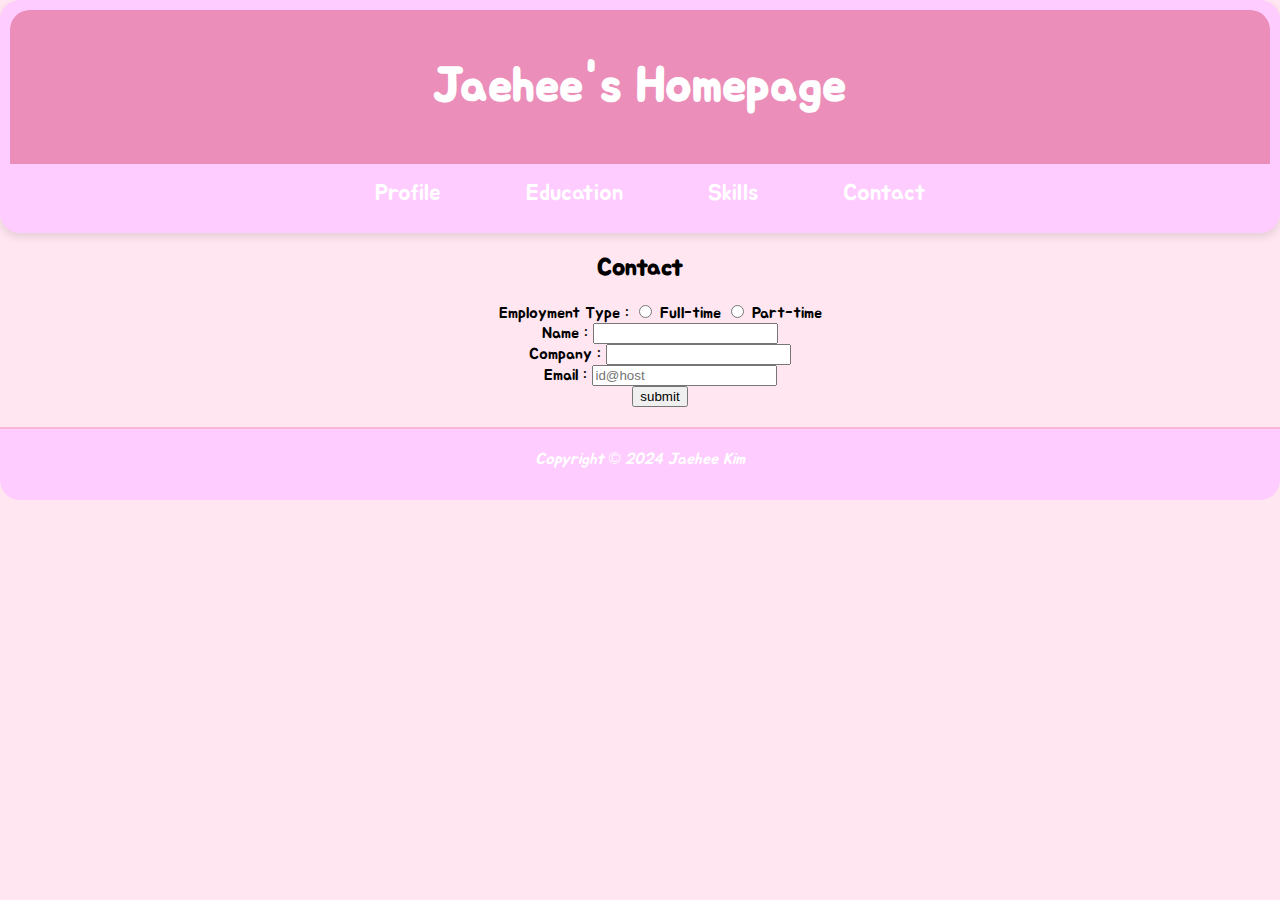
<file: contact.html>
<!DOCTYPE html>
<html lang="ko">
<head>
  <meta charset="UTF-8">
  <meta name="viewport" content="width=device-width, initial-scale=1.0">
  <title>Contact</title>
  <link rel="stylesheet" href="style.css">
</head>

<body>
  <header>
    <div id="home">
      <h2>Jaehee's Homepage</h2>
    </div>
    <div class="menu">
      <ul>
        <li><a href="Profile.html">Profile</a></li>
        <li><a href="education.html">Education</a></li> 
        <li><a href="skills.html">Skills</a></li> 
        <li><a href="contact.html">Contact</a></li>
      </ul>
    </div>
    <div class="clear"></div>
  </header>

  <section id="Contact">
    <h2>Contact</h2>
    <form>
      <ul style="list-style-type: none;">
        <li>
          Employment Type : 
          <input type="radio" name="time" id="f-time" value="full-time">
          <label for="f-time">Full-time</label>
          <input type="radio" name="time" id="p-time" value="part-time">
          <label for="p-time">Part-time</label>
        </li>
        <li>
          <label for="c-name">Name : </label>
          <input type="text" id="c-name">
        </li>
        <li>
          <label for="c-company">Company : </label>
          <input type="text" id="c-company">
        </li>
        <li>
          <label for="c-email">Email : </label>
          <input type="email" id="c-email" placeholder="id@host">
        </li>
        <li>
          <button type="submit">submit</button>
        </li>
      </ul>
    </form>
  </section>

  <footer>
    <div>
      <hr>
      <p><em>Copyright &copy; 2024 Jaehee Kim</em></p>
    </div>
  </footer>
</body>
</html>
</file>
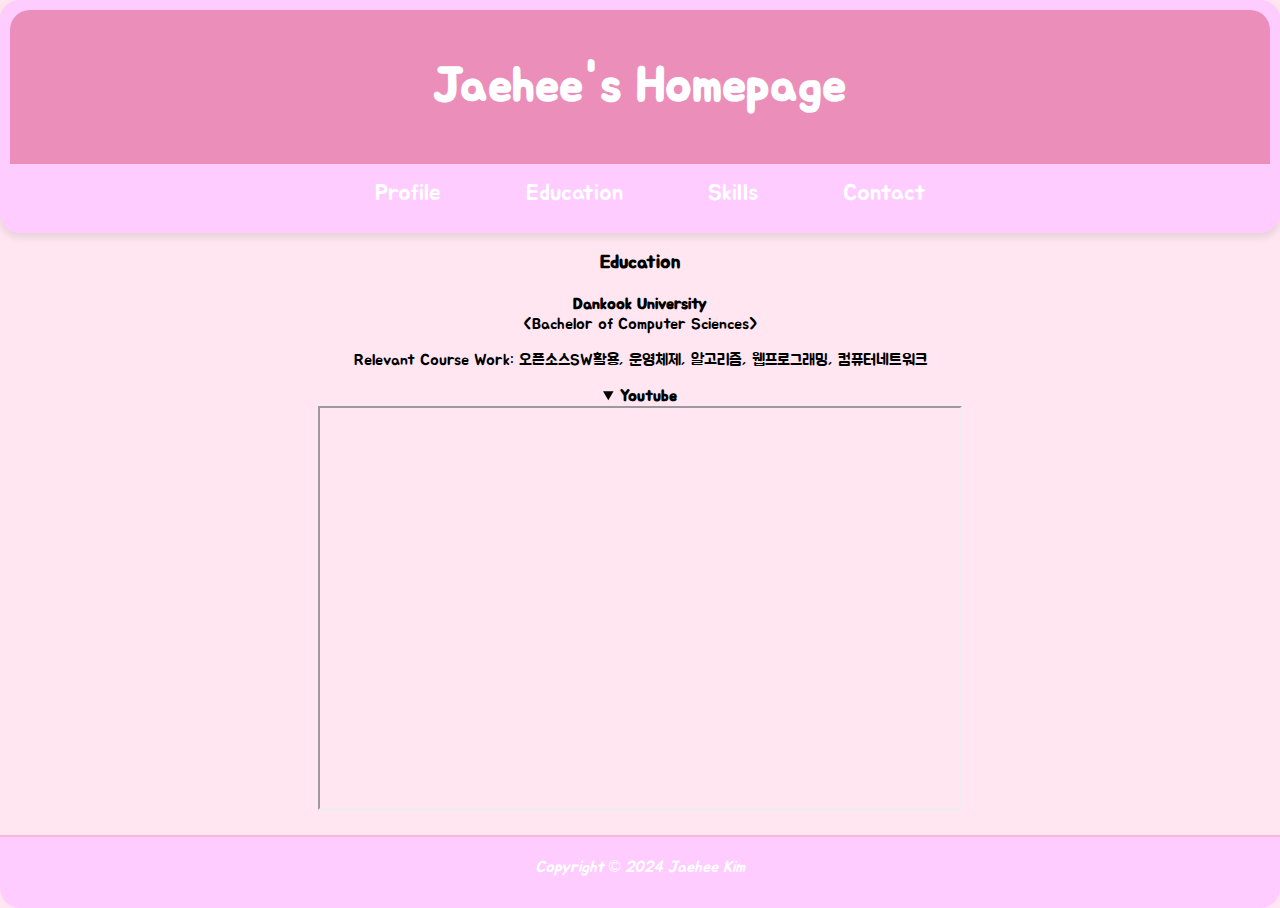
<file: education.html>
<!DOCTYPE html>
<html lang="ko">
<head>
  <meta charset="UTF-8">
  <meta name="viewport" content="width=device-width, initial-scale=1.0">
  <title>Education</title>
  <link rel="stylesheet" href="style.css">
</head>

<body>
  <header>
    <div id="home">
      <h2>Jaehee's Homepage</h2>
    </div>
    <div class="menu">
      <ul>
        <li><a href="Profile.html">Profile</a></li>
        <li><a href="education.html">Education</a></li> 
        <li><a href="skills.html">Skills</a></li> 
        <li><a href="contact.html">Contact</a></li>
      </ul>
    </div>
    <div class="clear"></div>
  </header>

  <section class="education">
    <h3><b>Education</b></h3>
    <p><strong>Dankook University</strong><br>
    &lt;Bachelor of Computer Sciences&gt;</p>
    <p>Relevant Course Work: 오픈소스SW활용, 운영체제, 알고리즘, 웹프로그래밍, 컴퓨터네트워크</p>
    <details open>
      <summary><strong>Youtube</strong></summary>
      <iframe src="https://www.youtube.com/embed/78hjlp_OW6o?si=3yHHvpmWtVjxm2V3" title="단국대학교 컴퓨터공학과 VS 소프트웨어학과" width="50%" height="400px"></iframe>
    </details>
  </section>

  <footer>
    <div>
      <hr>
      <p><em>Copyright &copy; 2024 Jaehee Kim</em></p>
    </div>
  </footer>
</body>
</html>
</file>
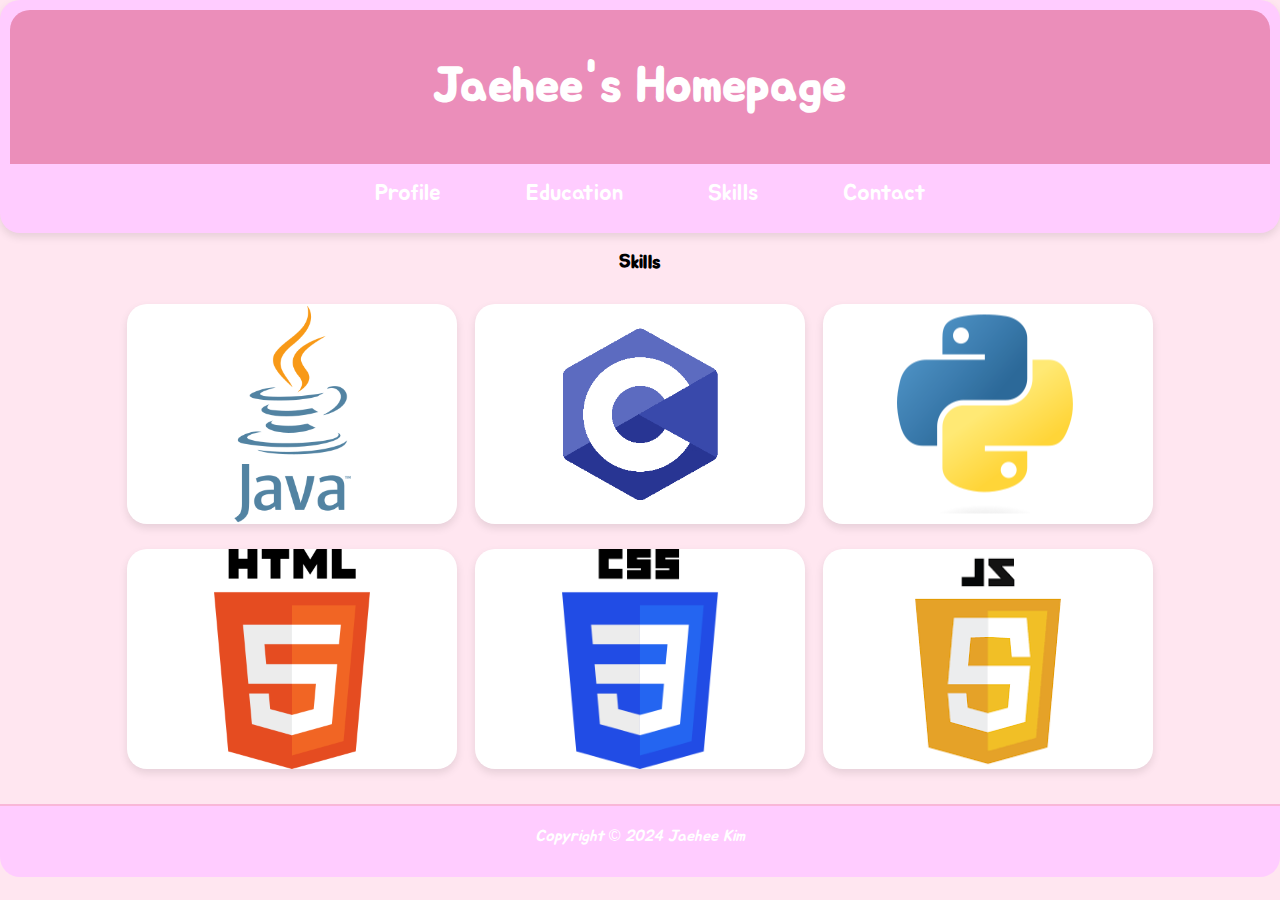
<file: skills.html>
<!DOCTYPE html>
<html lang="ko">
<head>
  <meta charset="UTF-8">
  <meta name="viewport" content="width=device-width, initial-scale=1.0">
  <title>Skills</title>
  <link rel="stylesheet" href="style.css">
</head>

<body>
  <header>
    <div id="home">
      <h2>Jaehee's Homepage</h2>
    </div>
    <div class="menu">
      <ul>
        <li><a href="Profile.html">Profile</a></li>
        <li><a href="education.html">Education</a></li> 
        <li><a href="skills.html">Skills</a></li> 
        <li><a href="contact.html">Contact</a></li>
      </ul>
    </div>
    <div class="clear"></div>
  </header>

  <section class="skills">
    <h3><b>Skills</b></h3>
    <div class="logo"><img src="images/java.jpg" alt="Java"></div>
    <div class="logo"><img src="images/c.jpg" alt="C"></div>
    <div class="logo"><img src="images/python.jpg" alt="Python"></div>
    <div class="logo"><img src="images/html.jpg" alt="HTML"></div>
    <div class="logo"><img src="images/css.jpg" alt="CSS"></div>
    <div class="logo"><img src="images/javascript.jpg" alt="JavaScript"></div>
  </section>

  <footer>
    <div>
      <hr>
      <p><em>Copyright &copy; 2024 Jaehee Kim</em></p>
    </div>
  </footer>
</body>
</html>
</file>
<file: style.css>
@import url('https://fonts.googleapis.com/css2?family=Jua&display=swap');

body {
  width: 100%;
  margin: 0 auto;
  text-align: center;
  font-family: 'Jua', sans-serif;
  background-color: #ffe6f0;
}

.clear {
    clear: both;
}

header {
  background-color: #ffccff;
  margin: 0;
  padding: 10px;
  margin: 0;
  border-radius: 20px; 
  box-shadow: 0px 4px 8px rgba(0, 0, 0, 0.1); 
}

header #home {
  font-size: xx-large;
  color: white;
  background-color: #eb8eba; 
  text-align: center;
  padding: 7px;
  margin: 0;
  border-radius: 20px 20px 0 0; 
}

header a {
  list-style: none;
  text-decoration: none;
  font-size: 30px;
  color: white;
  margin: 30px 30px;
  border-radius: 10px;
}

header a:hover {
  text-decoration: underline;
  background-color: #ff99cc;
}

.menu ul {
  padding: 15px;
  margin: 0;
  
}

.menu li {
  display: inline;
  margin-left: 20px;
}

.menu a {
  list-style: none;
  text-decoration: none;
  font-size: 23px;
  color: white;
}

.menu a:hover {
  text-decoration: underline;
}

.profile img {
  width: 50%;
  height: auto;
  margin-bottom: 10px;
  border-radius: 20px;
  box-shadow: 0px 4px 8px rgba(0, 0, 0, 0.1);
}

.profile table {
  width: 100%;
  margin: 10px auto;
  border-collapse: collapse;
  border-radius: 20px;
}

.profile th,
.profile td {
  text-align: center;
  padding: 10px;
  border: 1px solid #f9b7d8;
}

.profile th {
  background-color: #ffccff;
  color: white;
  width: 40%;
}

.profile td {
  background-color: #fff;
}

.skills {
  overflow: hidden;
  text-align: center;
}

.logo {
  width: calc(25% - 10px);
  margin: 10px 0.5%;
  padding: 10px;
  display: inline-block;
  height: 200px;
  border: 2px solid f9b7d8;
  background-color: white;
  position: relative;
  overflow: hidden;
  border-radius: 20px;
  box-shadow: 0px 4px 8px rgba(0, 0, 0, 0.1);
}

.logo img {
  max-width: 100%;
  max-height: 100%;
  position: absolute;
  top: 50%;
  left: 50%;
  transform: translate(-50%, -50%);
  width: auto;
  height: auto;
}

footer {
  background-color: #ffccff;
  text-align: center;
  margin-top: 20px;
  padding-bottom: 15px; /* 글자 아래에 공간 추가 */
  border-radius: 0 0 20px 20px; 
}

footer hr {
  margin: 20px 0;
  border: 1px solid #f9b7d8;
}

footer p {
  color: white;
}

@media (max-width: 900px) {
  body {
      width: auto;
      padding: 10px;
  }


  header, footer {
      padding: 1em 10px;
      align-items: center;
  }
}
</file>
